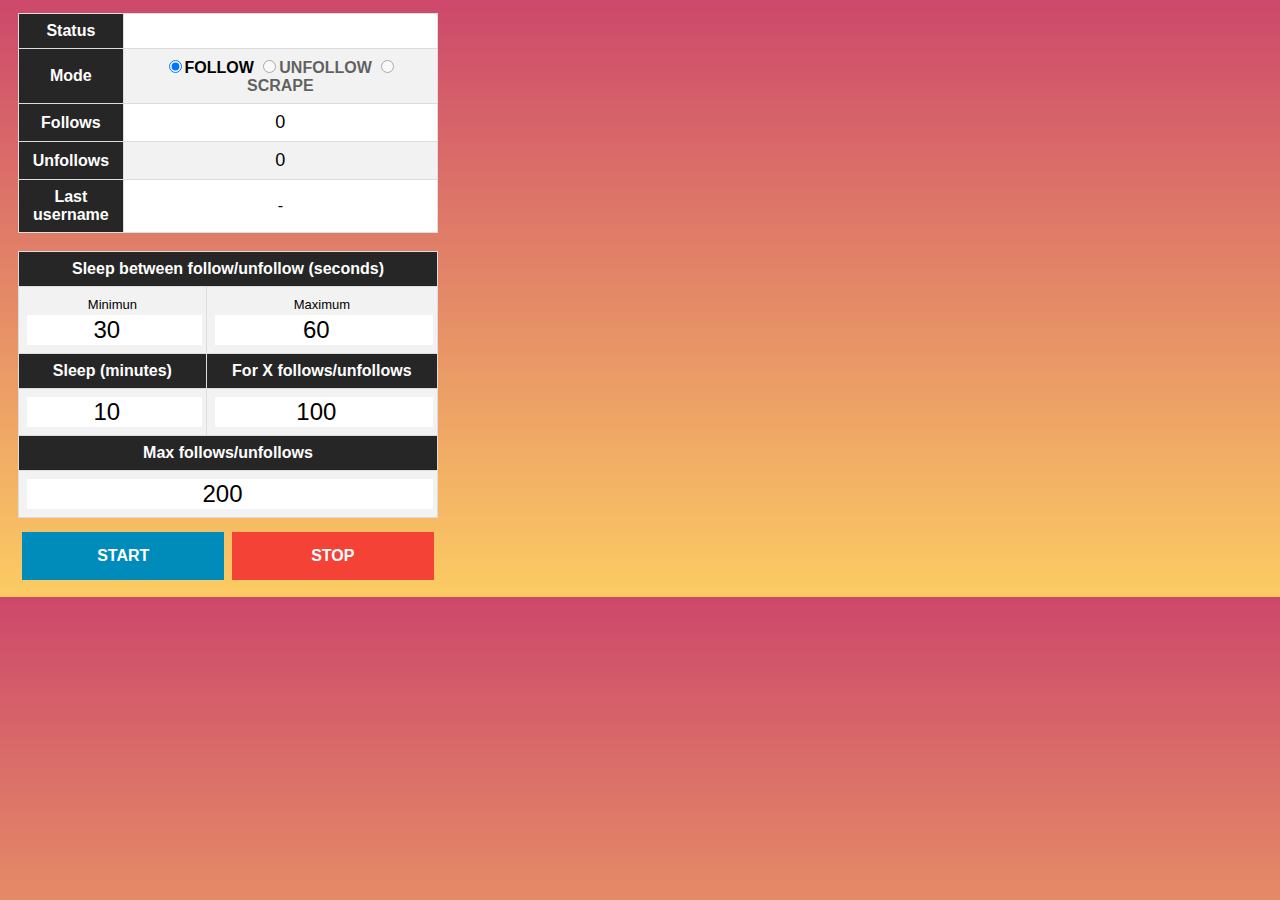
<file: page_popup.html>
<!DOCTYPE html>
<html>

<head>
    <style>
        body {
            background-color: #FFFFFF;
        	/* background-image: linear-gradient(#fccc63, #cd486b); */
        	background-image: linear-gradient(rgb(205, 72, 107, 1),rgb(252, 204, 99, 1));
        	width: 420px;
        	font-size: 100%;
        	padding-bottom:5px;
        	padding-top:5px;
        	padding-left:10px;
        	padding-right:10px;
        }
		
		textarea {
			width: 100%;
			border:none;
			height:160px;
		}
      
        
        a {
            width: 140px;
        	text-align:center;
			text-decoration:none;
			color:#DF4000;
        }
        button {
            border: none;
            color: white;
            padding: 15px 32px;
            text-align: center;
            margin: 4px 2px;
            text-decoration: none;
            display: inline-block;
            font-size: 16px;
            cursor: pointer;
        }
        .buttonStart {background-color: #008CBA; width:48%} 
        .buttonStop {background-color: #f44336;width:48%}
        /* ig color:
        .buttonStart {background-color: #4c68d7; width:48%}
        .buttonStop {background-color: #e95950;width:48%}
        normal:
        .buttonStart {background-color: #008CBA; width:48%} 
        .buttonStop {background-color: #f44336;width:48%}
        */
        
        
        input[type=number]{
        	border:none;
        	height:100%;
        	width:100%;
        	font-size: 150%;
        	text-align:center;
            font-family: "Trebuchet MS", Arial, Helvetica, sans-serif;
        }
		
		td:first-child:after {
			content: attr(aria-label);
		}
		.tableFixHead    { overflow-y: auto; height: auto; max-height:300px; }
		.tableFixHead th { position: sticky; top: 0; }
        table {
            font-family: "Trebuchet MS", Arial, Helvetica, sans-serif;
            border-collapse: collapse;
            width: 100%;
        	text-align:center;
        }
        th {
            padding-top: 10px;
            padding-bottom: 10px;
          /*  text-align: left; */
            background-color: #262626;
            color: white;
        }
        td, th {
            border: 1px solid #ddd;
            padding: 8px;
        }
        
		.specialTable td{
		 padding:0px;
		}
		.imgInstagram{
			width:30px;
			padding:0px;
			margin-bottom:-4px;
		}
        tr:nth-child(even){background-color: #f2f2f2;}
        tr:nth-child(odd){background-color: #FFFFFF;}
        
        tr:hover {background-color: #ddd;}
    </style>
</head>

<body>
    <div style="display:none">
        <div id="divTimer">00:00:00</div>
        <hr>
    </div>
	<textarea id="copyClipboard" style="display:none"></textarea>
    <table border=1>
        <tr>
            <th style="width:25%">Status</th>
            <td id="tdStatus">
                <div id="divStatus" style="color:white;font-weight:bold;">STOPPED</div>
            </td>
        </tr>
        <tr>
            <th>Mode</th>
            <td>
                <form>
                    <label id="labelRadioBoxFollow"><input type="radio" name="type" id="radioBoxFollow" checked/><b>FOLLOW</b></label>
                    <label id="labelRadioBoxUnFollow"><input type="radio" name="type" id="radioBoxUnfollow"/><b>UNFOLLOW</b></label>
                    <label id="labelRadioBoxScrape"><input type="radio" name="type" id="radioBoxScrape"/><b>SCRAPE</b></label>
                </form>
            </td>
        </tr>
        <!--  <tr>
   <th colspan="2">Count</th>
   </tr> -->
        <tr id="trFollows">
            <th>Follows</th>
            <td>
                <font id="divNbFollows" size="4">0</font>
            </td>
        </tr>
        <tr id="trUnfollows">
            <th>Unfollows</th>
            <td>
                <font id="divNbUnfollows" size="4">0</font>
            </td>
        </tr>
        <!-- <tr>
   <th colspan="2">Last</th>
   </tr> -->
        <tr id="trLastUsername">
            <th>Last username</th>
            <td>
                <font id="divLastFollowed">-</font>
            </td>

        </tr>
        <!--  <tr>
   <th>Unfollowed</th>
   <td><font id="divLastUnFollowed">-</font></td>
  </tr>
  -->
    </table>
    <br>
	
	
	
	
	
	<div id="divConfigurationScrape" style="display: block">
	
		<div id="divTableFixed" class="tableFixHead">
			<table id="tableUsernamesInfos" border=1 class="specialTable">
			<thead>
			<tr>
				<th id="thNumUsername">N</th>
				<th id="thImgSrc">Image</th>
				<th style="width:100px;max-width:100px" id="thUsernames">Username</th>
				<th id="thIsFollowed">Followed</th>
			</tr>
			</thead>
			<tbody id="tBodyUsernamesInfoList">
				<tr>
				<!--  style.display = "table-cell";
				 style.display = "none";
				 -->
					<td class='tdNumUsernameList'>-</td>	
					<td class='tdImgSrcList'>-</td>	
					<td class='tdUsernamesList'>-</td>	
					<td class='tdIsFollowedList'>-</td>	
				</tr>
			</tbody>
			</table>
					<!--<div id="divTextAreaUsernamesList" style="text-align:left;background-color:WHITE;border: 0px solid #ccc;height:160px;max-height: 300px;max-width:400px; overflow: auto;" contentEditable="true">
					</div>
					<!--<textarea id="textAreaUsernamesList2" style=""></textarea>-->
		</div>
		<table border=1>
			<tr>
				<td id="tdNbUsernamesScraped">0</td>
				<th id="tdCopyUsernames" style="cursor: pointer;">Copy Usernames</th>
				<th id="tdClear" style="cursor: pointer;">Clear</th>
			</tr>
		</table>
		<br>
		<table border=1>
			<tr>
				<th id="dede">Export</th>
				<th id="exportXLS" style="cursor: pointer;background-color:GREEN">XLS</th>
				<th id="exportCSV" style="cursor: pointer;background-color:MediumSeaGreen ">CSV</th>
				<th id="exportTXT" style="cursor: pointer;background-color:SkyBlue">TXT</th>
				<th id="exportHTML" style="cursor: pointer;background-color:DarkCyan">HTML</th>
			</tr>
		</table>
		<br>
				
		<table border=1>
			<tr>
				<th>Sleep (seconds)</th>
				<th>For X usernames</th>
			</tr>
			<tr>
				<td><input type="number" id="inputNumberSleepTimeScrapeSeconds" min="1" value="10" /></td>
				<td><input type="number" id="inputNumberSleepEveryXUsernamesScraped" min="12" value="100" /></td>
			</tr>
			<tr>
				<th colspan="2">Max usernames</th>
			</tr>
			<tr>
				<td colspan="2"><input type="number" id="inputNumberUsernamesScrapedMax" min="1" value="1000" /></td>
			</tr>
		</table>
		<iframe id="txtArea1" style="display:none"></iframe>
	</div>
	
	
	
	
	
	
	
	
	<div id="divConfigurationFollowOrUnfollow" style="display: none">
		<table border=1>
			<tr>
				<th colspan="2">Sleep between follow/unfollow (seconds)</th>
			</tr>
			<tr>
				<td>
					<font size=2>Minimun</font><input type="number" id="inputNumberDelaySecMin" min="1" value="30" style="margin-top:2px" /></td>
				<td>
					<font size=2>Maximum</font><input type="number" id="inputNumberDelaySecMax" min="1" value="60" style="margin-top:2px" /></td>
			</tr>
			<tr>
				<th>Sleep (minutes)</th>
				<th>For X follows/unfollows</th>
			</tr>
			<tr>
				<td><input type="number" id="inputNumberBreakTimeInMins" min="1" value="10" /></td>
				<td><input type="number" id="inputNumberBreakEveryXFollowsOrUnfollows" min="2" value="100" /></td>
			</tr>
			<tr>
				<th colspan="2">Max follows/unfollows</th>
			</tr>
			<tr>
				<td colspan="2"><input type="number" id="inputNumberFollowUnfollowMax" min="1" value="200" /></td>
			</tr>
		</table>
	</div>
	
    <div style="padding-top:10px">
        <center>
            <button class="buttonStart" id="buttonStart"><b>START</b></button>
            <button class="buttonStop " id="buttonStop"><b>STOP</b></button>
        </center>
    </div>
    <script src="functions_common.js"></script>
    <script src="functions_popup.js"></script>
</body>

</html>
</file>
